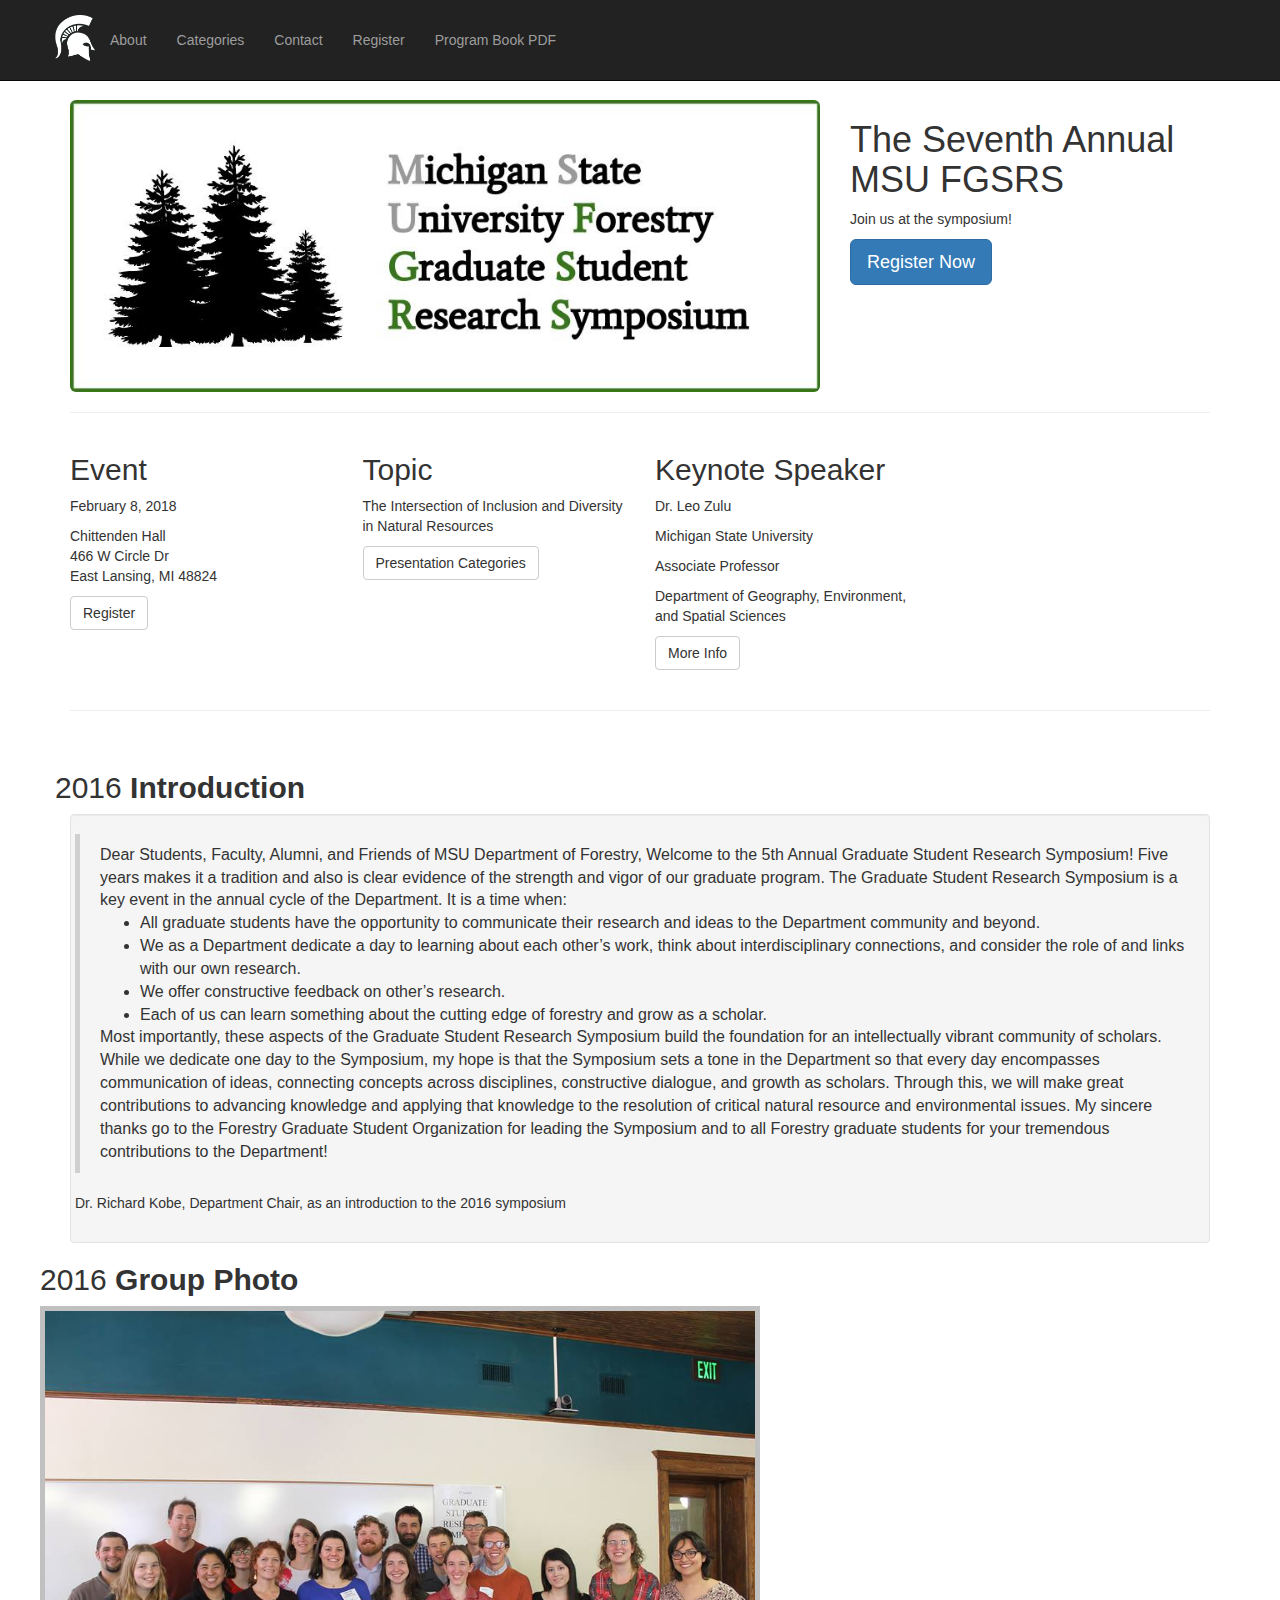
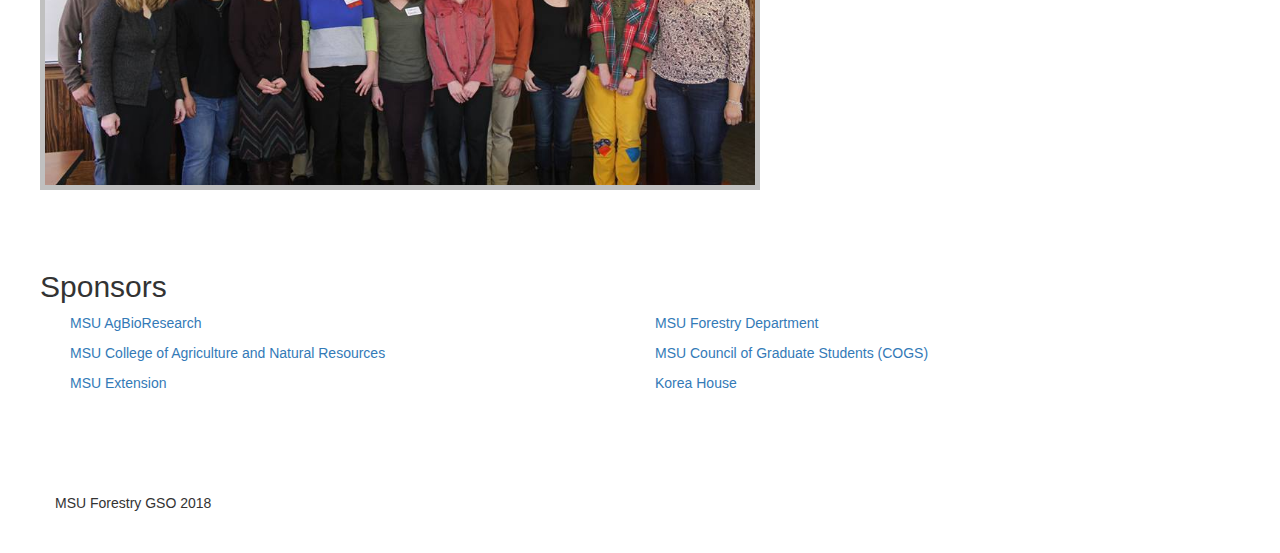
<file: index.html>
<!DOCTYPE html>
<html lang="en">

<head>

    <meta charset="utf-8">
    <meta http-equiv="X-UA-Compatible" content="IE=edge">
    <meta name="viewport" content="width=device-width, initial-scale=1">
    <meta name="description" content="">
    <meta name="author" content="">

    <title>2018 Grad Symposium</title>

    <!-- Bootstrap Core CSS -->
    <link href="css/bootstrap.min.css" rel="stylesheet">

    <!-- Custom CSS -->
    <link href="css/small-business.css" rel="stylesheet">

    <!-- HTML5 Shim and Respond.js IE8 support of HTML5 elements and media queries -->
    <!-- WARNING: Respond.js doesn't work if you view the page via file:// -->
    <!--[if lt IE 9]>
        <script src="https://oss.maxcdn.com/libs/html5shiv/3.7.0/html5shiv.js"></script>
        <script src="https://oss.maxcdn.com/libs/respond.js/1.4.2/respond.min.js"></script>
    <![endif]-->

</head>

<body>

    <!-- Navigation -->
    <nav class="navbar navbar-inverse navbar-fixed-top" role="navigation">
        <div class="container">
            <!-- Brand and toggle get grouped for better mobile display -->
            <div class="navbar-header">
                <button type="button" class="navbar-toggle" data-toggle="collapse" data-target="#bs-example-navbar-collapse-1">
                    <span class="sr-only">Toggle navigation</span>
                    <span class="icon-bar"></span>
                    <span class="icon-bar"></span>
                    <span class="icon-bar"></span>
                </button>
                <a class="navbar-brand" href="#" background="white">
                    <img src="msu.gif"  width=40 alt="">
                </a>
            </div>
            <!-- Collect the nav links, forms, and other content for toggling -->
            <div class="collapse navbar-collapse" id="bs-example-navbar-collapse-1">
                <ul class="nav navbar-nav">
                    <li>
                        <a href="index.html">About</a>
                    </li>
                    <li>
                        <a href="categories.html">Categories</a>
                    </li>
                    <li>
                        <a href="contact.html">Contact</a>
                    </li>
                    <li>
                        <a href="http://www.planetReg.com/E11010395793974" target="_blank">Register</a>
                    </li>
		    <li>
                        <a href="ProgramBook2018.pdf" target="_blank">Program Book PDF</a>
                    </li>
                </ul>
            </div>
            <!-- /.navbar-collapse -->
        </div>
        <!-- /.container -->
    </nav>

    <!-- Page Content -->
    <div class="container">

        <!-- Heading Row -->
        <div class="row">
            <div class="col-md-8">
                <img class="img-responsive img-rounded" src="forgsrs_logo.jpg" alt="symposium logo">
            </div>
            <!-- /.col-md-8 -->
            <div class="col-md-4">
                <h1>The Seventh Annual MSU FGSRS</h1>
                <p>Join us at the symposium!</p>
                <a class="btn btn-primary btn-lg" href="http://www.planetReg.com/E11010395793974" target="_blank">Register Now</a>
            </div>
            <!-- /.col-md-4 -->
        </div>
        <!-- /.row -->

        <hr>

        

        <!-- Content Row -->
        <div class="row">
            <div class="col-md-3">
                <h2>Event</h2>
                <p>February 8, 2018</p>
                <p>Chittenden Hall<br>
                466 W Circle Dr<br>
				East Lansing, MI 48824</p>
                <a class="btn btn-default" href="http://www.planetReg.com/E11010395793974" target="_blank">Register</a>
            </div>
            <!-- /.col-md-4 -->
            <div class="col-md-3">
                <h2>Topic</h2>
                <p>The Intersection of Inclusion and Diversity in Natural Resources</p>
                <a class="btn btn-default" href="categories.html">Presentation Categories</a>
            </div>
            <!-- /.col-md-4 -->
            <div class="col-md-3">
                <h2>Keynote Speaker</h2>
                <p>Dr. Leo Zulu</p>
		<p>Michigan State University</p>
		<p>Associate Professor</p>
		<p>Department of Geography, Environment, and Spatial Sciences</p>
                <a class="btn btn-default" href="http://geo.msu.edu/people/zulu-leo/">More Info</a>
            </div>
            <!-- /.col-md-4 -->
        </div>
        <!-- /.row -->
        
        <br>
        <hr>
        <br>
        
        <!-- Call to Action Well -->
        <div class="row">
			<h2>2016 <strong>Introduction</strong></h2>
            <div class="col-lg-12">
                <div class="well text-left">
                     <div class="row inner-page">
                        <blockquote style="font-size: 12pt;">
				Dear Students, Faculty, Alumni, and Friends of MSU Department of Forestry,
Welcome to the 5th Annual Graduate Student Research Symposium!  
				
				Five years makes it a tradition and also is clear evidence of the strength and vigor of our graduate program.
				
				The Graduate Student Research Symposium is a key event in the annual cycle of the Department.  It is a time when:
				
				<ul>
					<li>All graduate students have the opportunity to communicate their research and ideas to the Department community and beyond.</li>
					<li>We as a Department dedicate a day to learning about each other’s work, think about interdisciplinary connections, and consider the role of and links with our own research.</li>
					<li>We offer constructive feedback on other’s research.</li>
					<li>Each of us can learn something about the cutting edge of forestry and grow as a scholar.</li>
				</ul>

				Most importantly, these aspects of the Graduate Student Research Symposium build the foundation for an intellectually vibrant community of scholars. While we dedicate one day to the Symposium, my hope is that the Symposium sets a tone in the Department so that every day encompasses communication of ideas, connecting concepts across disciplines, constructive dialogue, and growth as scholars. Through this, we will make great contributions to advancing knowledge and applying that knowledge to the resolution of critical natural resource and environmental issues.

				My sincere thanks go to the Forestry Graduate Student Organization for leading the Symposium and to all Forestry graduate students for your tremendous contributions to the Department!
</blockquote>
						<p>Dr. Richard Kobe, Department Chair, as an introduction to the 2016 symposium</p>
             
                </div>
            </div>
            <!-- /.col-lg-12 -->
        </div>
        <!-- /Call to Action Well -->
        
        <!-- Group Photo -->
         <div class="row inner-page">
            <!-- <div class="col-md-8 col-md-push-4 lazy-container loaded">-->
                <!--<img data-original="images/mockup.png" src="images/mockup.png" alt="Looks great on every device"-->
                <!--class="lazy">-->

                <h2>2016 <strong>Group Photo</strong></h2>
                <img src="group.jpg" style="width:60%;border-style: solid;border-width: 5px;border-color: silver">
         </div>
        <!-- /Group Photo -->

        
    
    <br>
		<br>


	<div class="row inner-page">
		<br>
	    <h2>Sponsors</h2>

		<div class="container">
		  <div class="row">
		    <div class="col-sm-6">
		      <p><a href="http://agbioresearch.msu.edu/" target="_blank">MSU AgBioResearch</a></p>
		      <p><a href="http://www.canr.msu.edu/" target="_blank">MSU College of Agriculture and Natural Resources</a></p>
		      <p><a href="http://msue.anr.msu.edu/" target="_blank">MSU Extension</a></p>

		    </div>
		    <div class="col-sm-6">
		      <p><a href="http://www.for.msu.edu/" target="_blank">MSU Forestry Department</a></p>
		      <p><a href="http://cogs.msu.edu/" target="_blank">MSU Council of Graduate Students (COGS)</a></p>
		      <p><a href="http://www.koreahouse.us/" target="_blank">Korea House</a></p>

		    </div>
		  </div>
		</div>

		<br>


	    </div>

	    <br>
	    <br>
		
		<!-- Footer -->
        <footer>
            <div class="row">
                <div class="col-lg-12">
                    <p>MSU Forestry GSO 2018</p>
                </div>
            </div>
        </footer>

    </div>
    <!-- /.container -->
	    

	    <!-- jQuery -->
    <script src="js/jquery.js"></script>

    <!-- Bootstrap Core JavaScript -->
    <script src="js/bootstrap.min.js"></script>

</body>

</html>
</file>
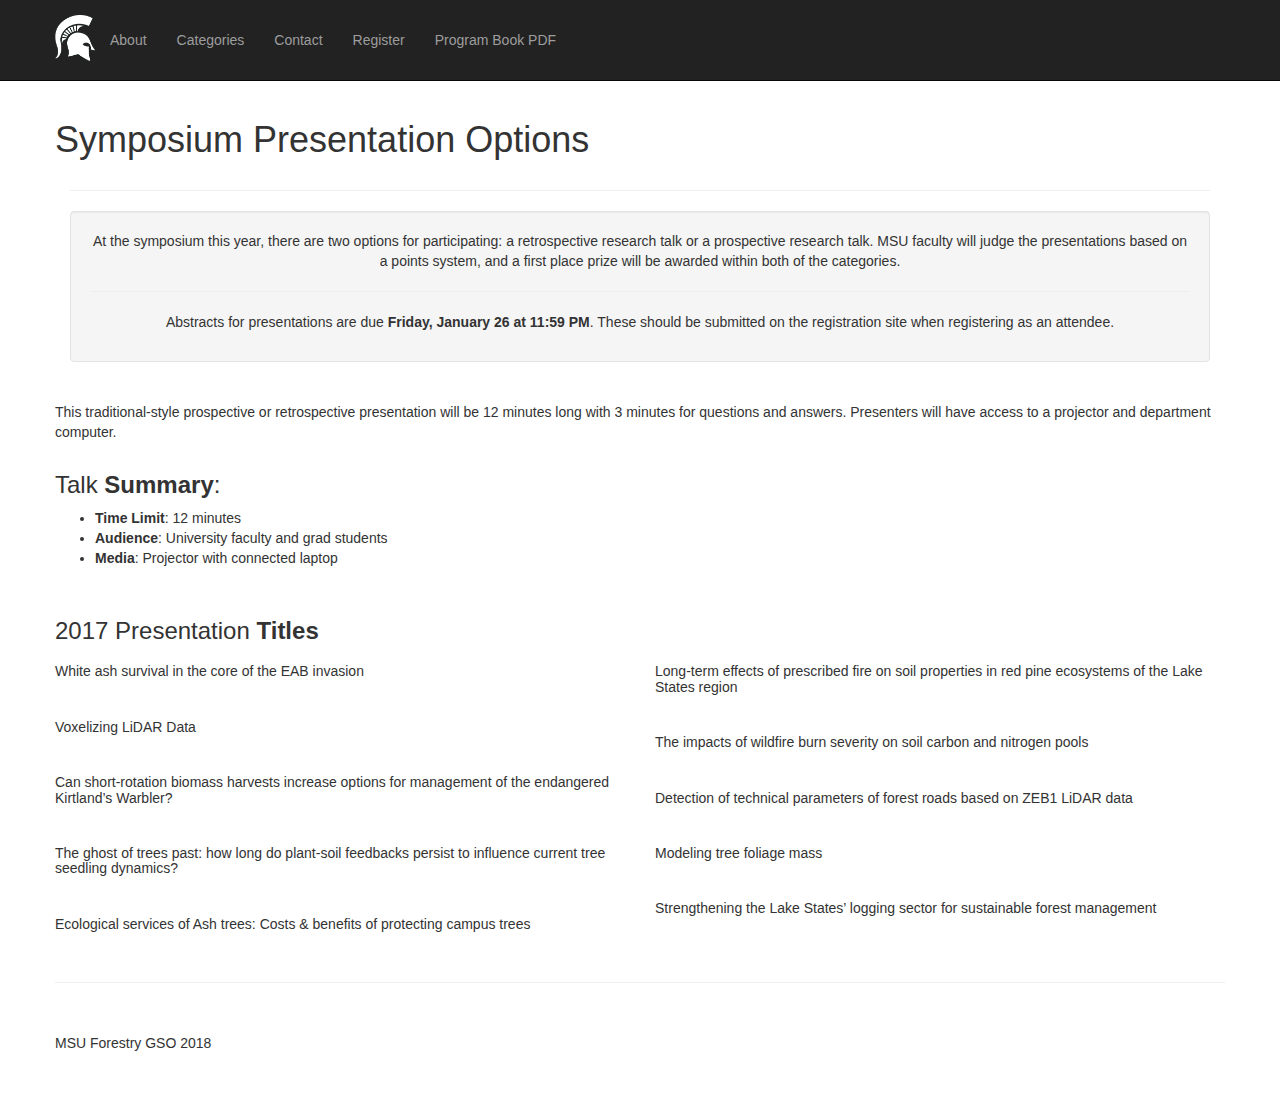
<file: categories.html>
<!DOCTYPE html>
<html lang="en">

<head>

    <meta charset="utf-8">
    <meta http-equiv="X-UA-Compatible" content="IE=edge">
    <meta name="viewport" content="width=device-width, initial-scale=1">
    <meta name="description" content="">
    <meta name="author" content="">

    <title>2018 Grad Symposium</title>

    <!-- Bootstrap Core CSS -->
    <link href="css/bootstrap.min.css" rel="stylesheet">

    <!-- Custom CSS -->
    <link href="css/small-business.css" rel="stylesheet">

    <!-- HTML5 Shim and Respond.js IE8 support of HTML5 elements and media queries -->
    <!-- WARNING: Respond.js doesn't work if you view the page via file:// -->
    <!--[if lt IE 9]>
        <script src="https://oss.maxcdn.com/libs/html5shiv/3.7.0/html5shiv.js"></script>
        <script src="https://oss.maxcdn.com/libs/respond.js/1.4.2/respond.min.js"></script>
    <![endif]-->

</head>

<body>

    <!-- Navigation -->
    <nav class="navbar navbar-inverse navbar-fixed-top" role="navigation">
        <div class="container">
            <!-- Brand and toggle get grouped for better mobile display -->
            <div class="navbar-header">
                <button type="button" class="navbar-toggle" data-toggle="collapse" data-target="#bs-example-navbar-collapse-1">
                    <span class="sr-only">Toggle navigation</span>
                    <span class="icon-bar"></span>
                    <span class="icon-bar"></span>
                    <span class="icon-bar"></span>
                </button>
                <a class="navbar-brand" href="#" background="white">
                    <img src="msu.gif"  width=40 alt="">
                </a>
            </div>
            <!-- Collect the nav links, forms, and other content for toggling -->
            <div class="collapse navbar-collapse" id="bs-example-navbar-collapse-1">
                <ul class="nav navbar-nav">
                    <li>
                        <a href="index.html">About</a>
                    </li>
                    <li>
                        <a href="categories.html">Categories</a>
                    </li>
                    <li>
                        <a href="contact.html">Contact</a>
                    </li>
                    <li>
                        <a href="http://www.planetReg.com/E11010395793974" target="_blank">Register</a>
                    </li>
		    <li>
                        <a href="ProgramBook2018.pdf" target="_blank">Program Book PDF</a>
                    </li>
                </ul>
            </div>
            <!-- /.navbar-collapse -->
        </div>
        <!-- /.container -->
    </nav>

    <!-- Page Content -->
    <div class="container">

        <!-- Heading Row -->
        <div class="row">
                <h1>Symposium Presentation Options</h1>
            
        </div>

        <hr>

		<!-- Call to Action Well -->
        <div class="row">
            <div class="col-lg-12">
                <div class="well text-center">
                    <p>At the symposium this year, there are two options for participating: a retrospective research talk or a prospective research talk.
		    MSU faculty will judge the presentations based on a points system, and a first place prize will be awarded within
                    both of the categories.</p>
			<hr>
		    <p>Abstracts for presentations are due <strong>Friday, January 26 at 11:59 PM</strong>. These should be submitted on the registration site when 
registering as an attendee.</p>

                </div>
            </div>
            <!-- /.col-lg-12 -->
        </div>
        <!-- /.row -->
        

        <!-- Content Row -->
        <div class="row">
            
           <br>
           <p>This traditional-style prospective or retrospective presentation will be 12 minutes long with 3 minutes for questions and 
           answers. Presenters will have access to a projector and department computer.</p>
        </div>
        
         <div class="row inner-page">
           <h3>Talk <strong>Summary</strong>:</h3>
           <ul>
           <li><strong>Time Limit</strong>: 12 minutes</li>
           <li><strong>Audience</strong>: University faculty and grad students</li>
           <li><strong>Media</strong>: Projector with connected laptop</li>
           </ul>
           
        </div>
           <br>
           
           <div class="row inner-page">

                <h3>2017 Presentation <strong>Titles</strong></h3>

                <div class="row">
                    <div class="col-md-6">
                        <div class="feature-box">
                            
                            <div class="feature-box-info">
                                <h5 class="shorter"> White ash survival in the core of the EAB invasion</h5>

                            </div>
                            <br>
                        </div>
                        <div class="feature-box">
                            
                            <div class="feature-box-info">
                                <h5 class="shorter">Voxelizing LiDAR Data</h5>

                            </div>
                            <br>
                        </div>
                        <div class="feature-box">
                            
                            <div class="feature-box-info">
                                <h5 class="shorter">Can short-rotation biomass harvests increase options for management of the endangered Kirtland’s Warbler?</h5>
                                
                            </div>
                            <br>
                        </div>
                    
                    
                        <div class="feature-box">
                            
                            <div class="feature-box-info">
                                <h5 class="shorter">The ghost of trees past: how long do plant-soil feedbacks persist to influence current tree seedling dynamics?</h5>

                            </div>
                            <br>
                        </div>
                
                        <div class="feature-box">
                            
                            <div class="feature-box-info">
                                <h5 class="shorter"> Ecological services of Ash trees: Costs & benefits of protecting campus trees</h5>

                            </div>
                            <br>
                        </div>
                        </div>
                        <div class="col-md-6"> 
                        <div class="feature-box">
                            
                            <div class="feature-box-info">
                                <h5 class="shorter">Long-term effects of prescribed fire on soil properties in red pine ecosystems of the Lake States region</h5>

                            </div>
                            <br>
                        </div>
                        <div class="feature-box">
                            
                            <div class="feature-box-info">
                                <h5 class="shorter">The impacts of wildfire burn severity on soil carbon and nitrogen pools</h5>

                            </div>
                            <br>
                        </div>
                        <div class="feature-box">
                            
                            <div class="feature-box-info">
                                <h5 class="shorter">Detection of technical parameters of forest roads based on ZEB1 LiDAR data</h5>

                            </div>
                            <br>
                        </div>
                        <div class="feature-box">
                            
                            <div class="feature-box-info">
                                <h5 class="shorter">Modeling tree foliage mass</h5>

                            </div>
                            <br>
                        </div>
                        <div class="feature-box">
                            
                            <div class="feature-box-info">
                                <h5 class="shorter"> Strengthening the Lake States’ logging sector for sustainable forest management</h5>

                            </div>
                            <br>
                        </div>
			
                     </div> 
                </div>
                
                
        
        <!-- /.row -->
        
        
        <hr>
        
        

        <!-- Footer -->
        <footer>
            <div class="row">
                <div class="col-lg-12">
                    <p>MSU Forestry GSO 2018</p>
                </div>
            </div>
        </footer>

    </div>
    <!-- /.container -->

    <!-- jQuery -->
    <script src="js/jquery.js"></script>

    <!-- Bootstrap Core JavaScript -->
    <script src="js/bootstrap.min.js"></script>

</body>

</html>
</file>
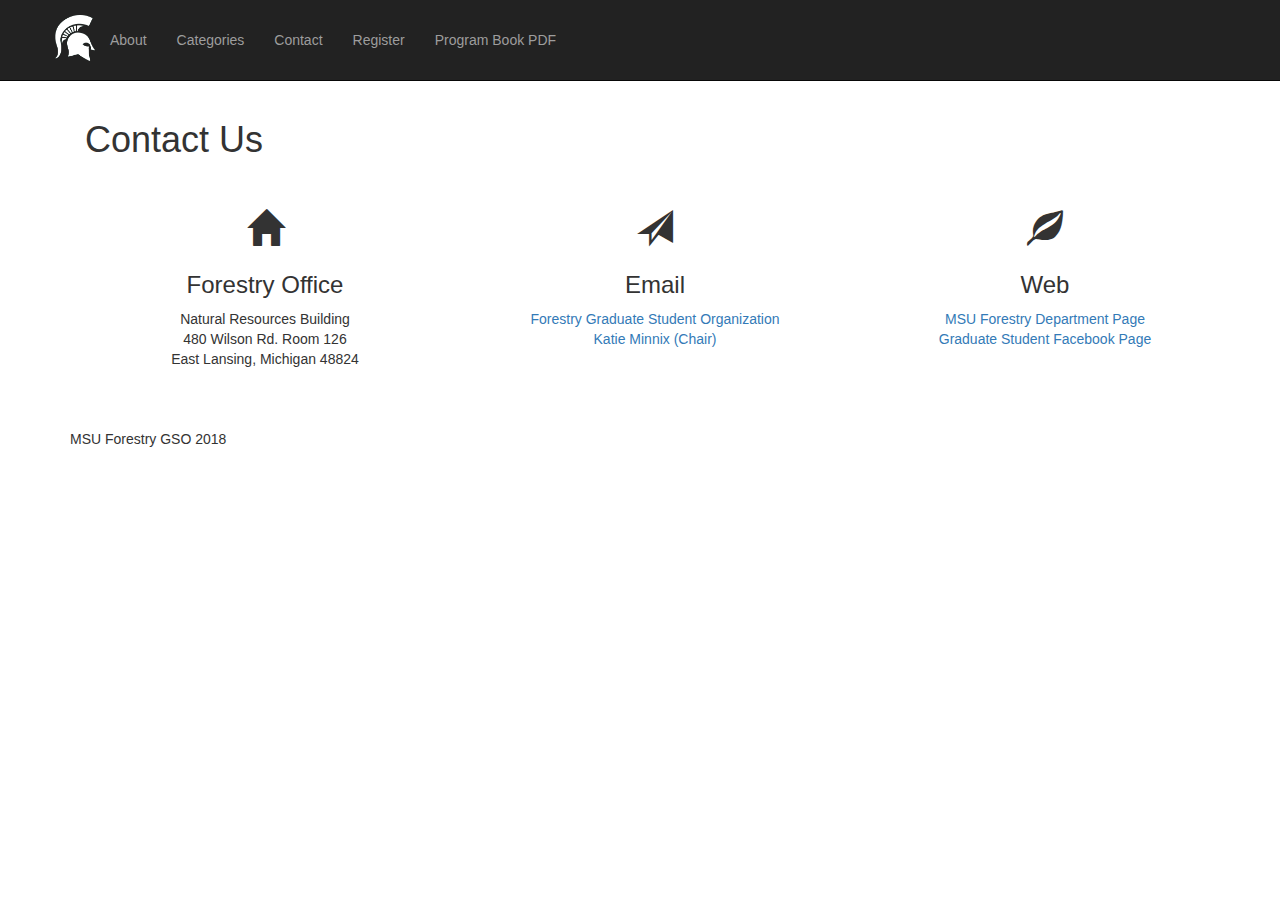
<file: contact.html>
<!DOCTYPE html>
<html lang="en">

<head>

    <meta charset="utf-8">
    <meta http-equiv="X-UA-Compatible" content="IE=edge">
    <meta name="viewport" content="width=device-width, initial-scale=1">
    <meta name="description" content="">
    <meta name="author" content="">

    <title>2018 Grad Symposium</title>

    <!-- Bootstrap Core CSS -->
    <link href="css/bootstrap.min.css" rel="stylesheet">

    <!-- Custom CSS -->
    <link href="css/small-business.css" rel="stylesheet">

    <!-- HTML5 Shim and Respond.js IE8 support of HTML5 elements and media queries -->
    <!-- WARNING: Respond.js doesn't work if you view the page via file:// -->
    <!--[if lt IE 9]>
        <script src="https://oss.maxcdn.com/libs/html5shiv/3.7.0/html5shiv.js"></script>
        <script src="https://oss.maxcdn.com/libs/respond.js/1.4.2/respond.min.js"></script>
    <![endif]-->

</head>

<body>

    <!-- Navigation -->
    <nav class="navbar navbar-inverse navbar-fixed-top" role="navigation">
        <div class="container">
            <!-- Brand and toggle get grouped for better mobile display -->
            <div class="navbar-header">
                <button type="button" class="navbar-toggle" data-toggle="collapse" data-target="#bs-example-navbar-collapse-1">
                    <span class="sr-only">Toggle navigation</span>
                    <span class="icon-bar"></span>
                    <span class="icon-bar"></span>
                    <span class="icon-bar"></span>
                </button>
                <a class="navbar-brand" href="#" background="white">
                    <img src="msu.gif"  width=40 alt="">
                </a>
            </div>
            <!-- Collect the nav links, forms, and other content for toggling -->
            <div class="collapse navbar-collapse" id="bs-example-navbar-collapse-1">
                <ul class="nav navbar-nav">
                    <li>
                        <a href="index.html">About</a>
                    </li>
                    <li>
                        <a href="categories.html">Categories</a>
                    </li>
                    <li>
                        <a href="contact.html">Contact</a>
                    </li>
                    <li>
                        <a href="http://www.planetReg.com/E11010395793974" target="_blank">Register</a>
                    </li>
			<li>
                        <a href="ProgramBook2018.pdf" target="_blank">Program Book PDF</a>
                    </li>
                </ul>
            </div>
            <!-- /.navbar-collapse -->
        </div>
        <!-- /.container -->
    </nav>

    <!-- Page Content -->
    <div class="container">

        <div class="container">
		<h1>Contact Us</h1><br>
		
<!--
			<div class="row text-center">
				<div class="col-sm-3 col-xs-6 first-box">
				<h1><span class="glyphicon glyphicon-earphone"></span></h1>
				<h3>Forestry Office Phone</h3>
				<p>+880-1700-987654</p><br>
			</div>
-->
			<div class="row text-center">
			<div class="col-sm-4  second-box">
				<h1><span class="glyphicon glyphicon-home"></span></h1>
				<h3>Forestry Office</h3>
				<p>Natural Resources Building <br>
				480 Wilson Rd. Room 126<br>
				East Lansing, Michigan 48824</p><br>
			</div>
			<div class="col-sm-4  third-box">
				<h1><span class="glyphicon glyphicon-send"></span></h1>
				<h3>Email</h3>
				<p><a href="mailto:forgrads@anr.msu.edu? Subject=Symposium" target="_blank">Forestry Graduate Student Organization</a><br>
				<a href="mailto:minnixka@msu.edu? Subject=Symposium" target="_blank">Katie Minnix (Chair)</a><br>
				
			</div>
			<div class="col-sm-4 fourth-box">
				<h1><span class="glyphicon glyphicon-leaf"></span></h1>
				<h3>Web</h3>
				<p><a href="http://www.for.msu.edu/" target="_blank">MSU Forestry Department Page</a><br>
				<a href="https://www.facebook.com/MSUForGrads/" target="_blank">Graduate Student Facebook Page</a></p>
			</div>
			</div>
		</div>



        <!-- Footer -->
        <footer>
            <div class="row">
                <div class="col-lg-12">
                    <p>MSU Forestry GSO 2018</p>
                </div>
            </div>
        </footer>

    </div>
    <!-- /.container -->
    
    

    <!-- jQuery -->
    <script src="js/jquery.js"></script>

    <!-- Bootstrap Core JavaScript -->
    <script src="js/bootstrap.min.js"></script>

</body>

</html>
</file>
<file: css/small-business.css>
/*!
 * Start Bootstrap - Small Business (http://startbootstrap.com/)
 * Copyright 2013-2016 Start Bootstrap
 * Licensed under MIT (https://github.com/BlackrockDigital/startbootstrap/blob/gh-pages/LICENSE)
 */

body {
    padding-top: 70px; /* Required padding for .navbar-fixed-top. Change if height of navigation changes. */
}

.navbar-fixed-top .nav {
    padding: 15px 0;
}

.navbar-fixed-top .navbar-brand {
    padding: 0 15px;
}

footer {
    padding: 30px 0;
}

@media(min-width:768px) {
    body {
        padding-top: 100px; /* Required padding for .navbar-fixed-top. Change if height of navigation changes. */
    }

    .navbar-fixed-top .navbar-brand {
        padding: 15px 0;
    }
}
</file>
